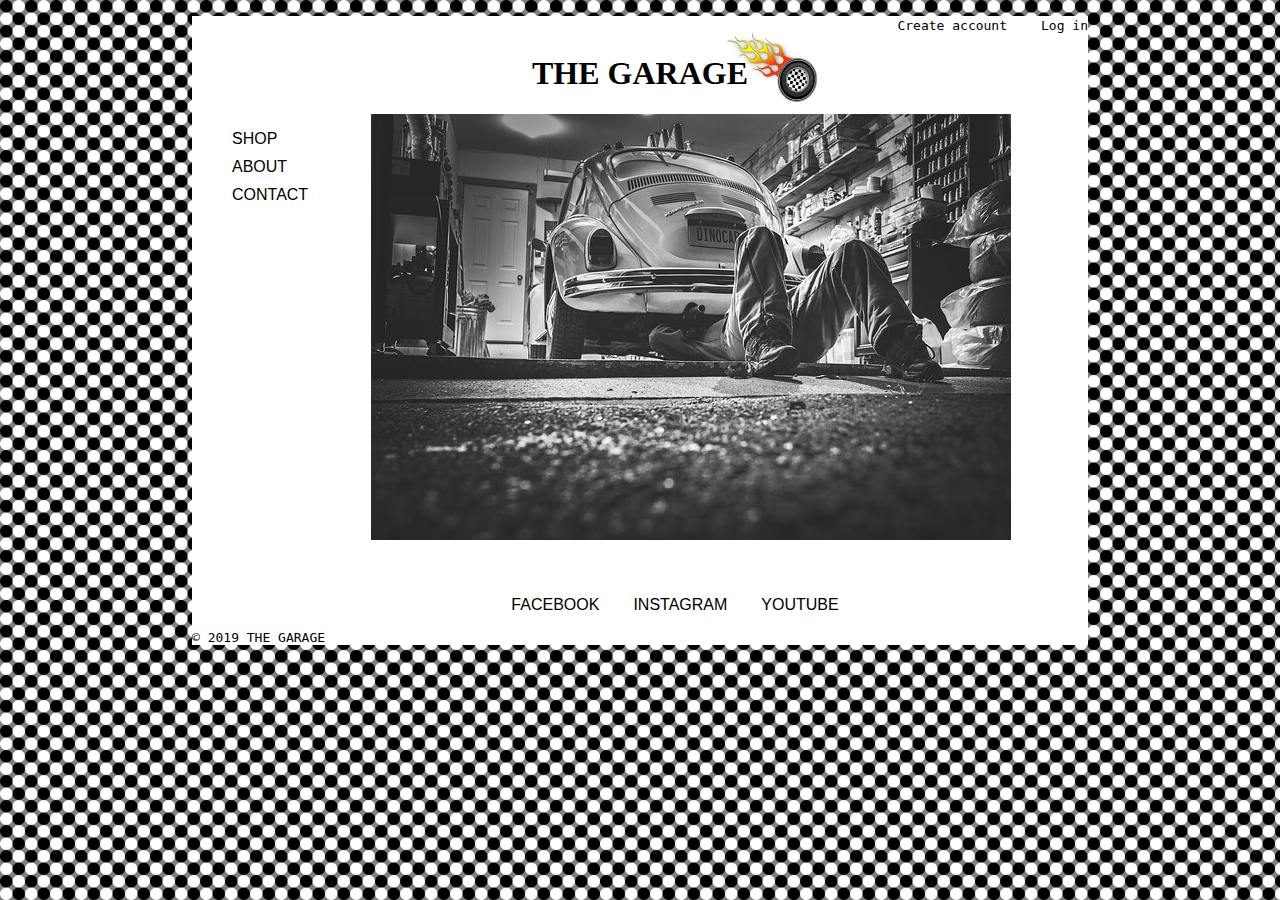
<file: index.html>
<!DOCTYPE html>
<html>
    <head>
        <meta charset="utf-8">
        <meta name="viewport" content="width=device-width">
        <title>The Garage</title>
        <link rel="stylesheet" href="css/style.css">
 
    </head>
    <body>
        <header>
            <div>
                <ul>
                    <li><a href="create-account.html">Create account</a></li>
                    <li><a href="login.html">Log in</a></li>
                </ul>
            </div>
            <div>
                <a href="index.html"><h1>THE GARAGE</h1></a>
                <a href="index.html"><img src="images/logo.svg"></a>
            </div>
        </header>
        <main>
            <aside>
                <nav>
                    <ul>
                        <li><a href="shop.html">SHOP</a></li>
                        <li><a href="about.html">ABOUT</a></li>
                        <li><a href="contact.html">CONTACT</a></li>
                    </ul>
                </nav>    
            </aside>
            <article>
                <img src="images/garage-home-image.jpg">
            </article>
        </main>
        <footer>
            <br>
            <br>
            <div>
                <div class="social">
                    <ul>
                        <li><a href="https://www.facebook.com/" target="_blank">FACEBOOK</a></li>
                        <li><a href="https://www.instagram.com/" target="_blank">INSTAGRAM</a></li>
                        <li><a href="https://www.youtube.com" target="_blank">YOUTUBE</a></li>
                    </ul>
                </div>
                <div id="copyright">© 2019 THE GARAGE</div>
            </div>
        </footer>
    </body>
</html>
</file>
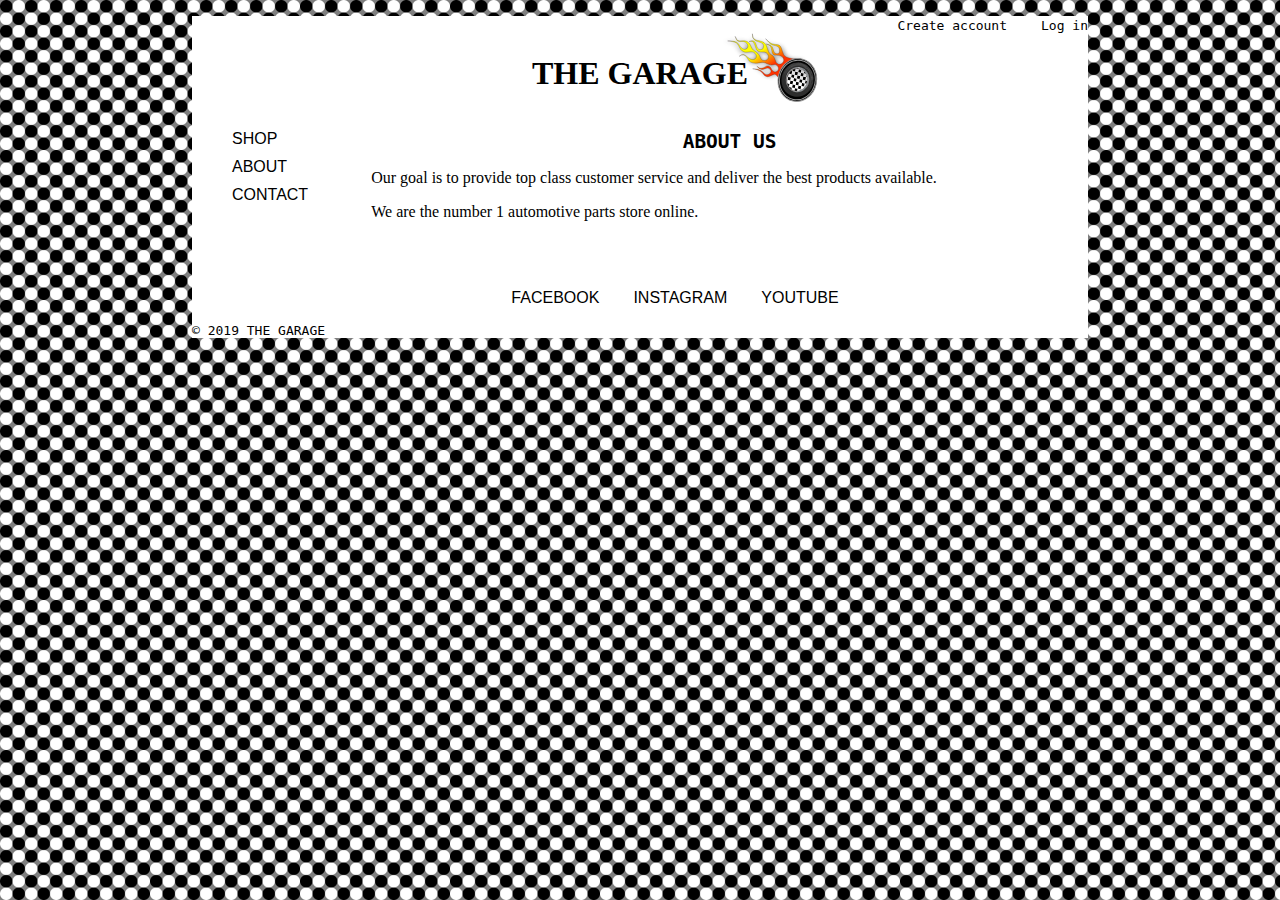
<file: about.html>
<!DOCTYPE html>
<html>
    <head>
        <meta charset="utf-8">
        <meta name="viewport" content="width=device-width">
        <title>The Garage</title>
        <link rel="stylesheet" href="css/style.css">
 
    </head>
    <body>
        <header>
            <div>
                <ul>
                    <li><a href="create-account.html">Create account</a></li>
                    <li><a href="login.html">Log in</a></li>
                </ul>
            </div>
            <div>
                <a href="index.html"><h1>THE GARAGE</h1></a>
                <a href="index.html"><img src="images/logo.svg"></a>
            </div>
        </header>
        <main>
            <aside>
                <nav>
                    <ul>
                        <li><a href="shop.html">SHOP</a></li>
                        <li><a href="about.html">ABOUT</a></li>
                        <li><a href="contact.html">CONTACT</a></li>
                    </ul>
                </nav>    
            </aside>
            <article>
                <h2>ABOUT US</h2>
                <p>Our goal is to provide top class customer service and deliver the best products available.</p>
                <p>We are the number 1 automotive parts store online.</p>
            </article>
        </main>
        <footer>
            <br>
            <br>
            <div>
                <div class="social">
                    <ul>
                        <li><a href="https://www.facebook.com/" target="_blank">FACEBOOK</a></li>
                        <li><a href="https://www.instagram.com/" target="_blank">INSTAGRAM</a></li>
                        <li><a href="https://www.youtube.com" target="_blank">YOUTUBE</a></li>
                    </ul>
                </div>
                <div id="copyright">© 2019 THE GARAGE</div>
            </div>
        </footer>
    </body>
</html>
</file>
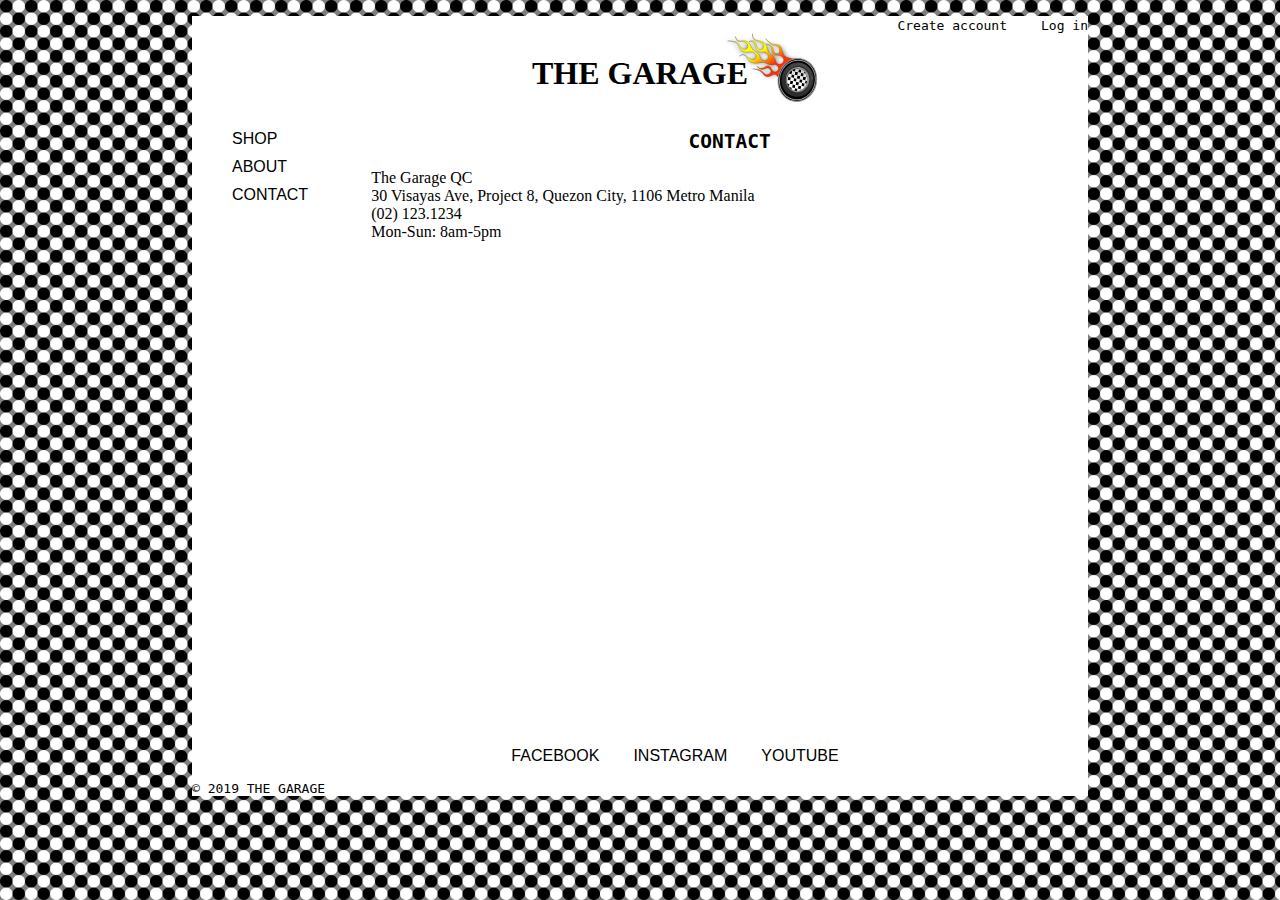
<file: contact.html>
<!DOCTYPE html>
<html>
    <head>
        <meta charset="utf-8">
        <meta name="viewport" content="width=device-width">
        <title>The Garage</title>
        <link rel="stylesheet" href="css/style.css">
 
    </head>
    <body>
        <header>
            <div>
                <ul>
                    <li><a href="create-account.html">Create account</a></li>
                    <li><a href="login.html">Log in</a></li>
                </ul>
            </div>
            <div>
                <a href="index.html"><h1>THE GARAGE</h1></a>
                <a href="index.html"><img src="images/logo.svg"></a>
            </div>
        </header>
        <main>
            <aside>
                <nav>
                    <ul>
                        <li><a href="shop.html">SHOP</a></li>
                        <li><a href="about.html">ABOUT</a></li>
                        <li><a href="contact.html">CONTACT</a></li>
                    </ul>
                </nav>    
            </aside>
            <article>
                <h2>CONTACT</h2>
                <div>The Garage QC</div>
                <div>30 Visayas Ave, Project 8, Quezon City, 1106 Metro Manila</div>
                <div>(02) 123.1234</div>
                <div>Mon-Sun: 8am-5pm</div>
                <iframe src="https://www.google.com/maps/embed?pb=!1m18!1m12!1m3!1d3859.735011290927!2d121.04095934981888!3d14.670973979232542!2m3!1f0!2f0!3f0!3m2!1i1024!2i768!4f13.1!3m3!1m2!1s0x3397b724e4104323%3A0xc69071ee9e80d96b!2sRed%20Panda!5e0!3m2!1sen!2sph!4v1567450874833!5m2!1sen!2sph" width="600" height="450" frameborder="0" style="border:0;" allowfullscreen=""></iframe>
            </article>
        </main>
        <footer>
            <br>
            <br>
            <div>
                <div class="social">
                    <ul>
                        <li><a href="https://www.facebook.com/" target="_blank">FACEBOOK</a></li>
                        <li><a href="https://www.instagram.com/" target="_blank">INSTAGRAM</a></li>
                        <li><a href="https://www.youtube.com" target="_blank">YOUTUBE</a></li>
                    </ul>
                </div>
                <div id="copyright">© 2019 THE GARAGE</div>
            </div>
        </footer>
    </body>
</html>
</file>
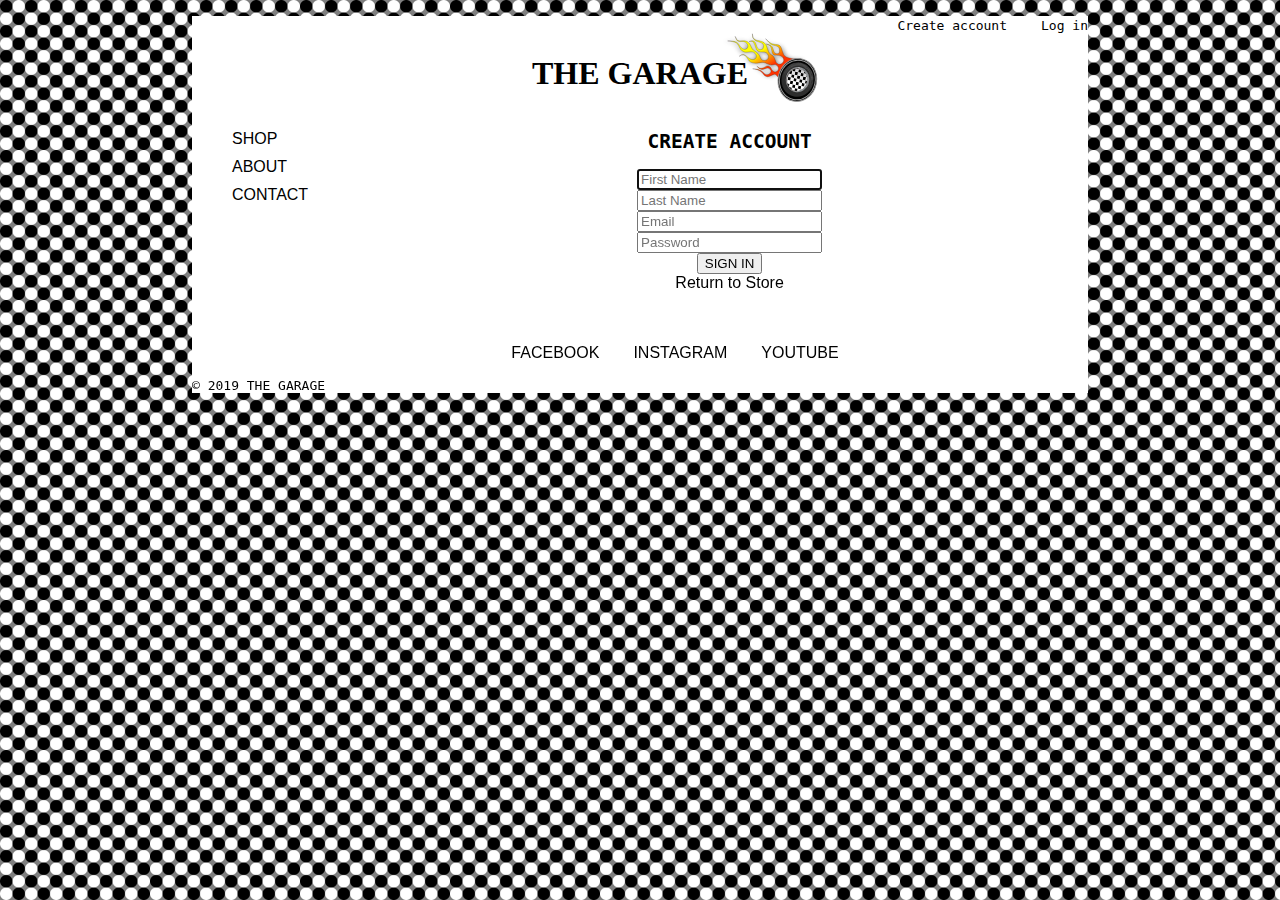
<file: create-account.html>
<!DOCTYPE html>
<html>
    <head>
        <meta charset="utf-8">
        <meta name="viewport" content="width=device-width">
        <title>Account</title>
        <link rel="stylesheet" href="css/style.css">
 
    </head>
    <body>
        <header>
            <div>
                <ul>
                    <li><a href="create-account.html">Create account</a></li>
                    <li><a href="login.html">Log in</a></li>
                </ul>
            </div>
            <div>
                <a href="index.html"><h1>THE GARAGE</h1></a>
                <a href="index.html"><img src="images/logo.svg"></a>
            </div>
        </header>
        <main>
            <aside>
                <nav>
                    <ul>
                        <li><a href="shop.html">SHOP</a></li>
                        <li><a href="about.html">ABOUT</a></li>
                        <li><a href="contact.html">CONTACT</a></li>
                    </ul>
                </nav>    
            </aside>
            <article>
                <form>
                    <div>
                        <h2>CREATE ACCOUNT</h2>
                    </div>
                    <div>
                        <input type="text" placeholder="First Name" required autofocus>
                    </div>
                    <div>
                        <input type="text" placeholder="Last Name" required>
                    </div>
                    <div>
                        <input type="email" placeholder="Email" required>
                    </div>
                    <div>
                        <input type="password" placeholder="Password" required>
                    </div>
                    <div>
                        <input type="submit" value="SIGN IN">
                    </div>
                    <div><a class="extra" href="#">Return to Store</a></div>
                </form>
            </article>
        </main>
        <footer>
            <br>
            <br>
            <div>
                <div class="social">
                    <ul>
                        <li><a href="https://www.facebook.com/" target="_blank">FACEBOOK</a></li>
                        <li><a href="https://www.instagram.com/" target="_blank">INSTAGRAM</a></li>
                        <li><a href="https://www.youtube.com" target="_blank">YOUTUBE</a></li>
                    </ul>
                </div>
                <div id="copyright">© 2019 THE GARAGE</div>
            </div>
        </footer>
    </body>
</html>
</file>
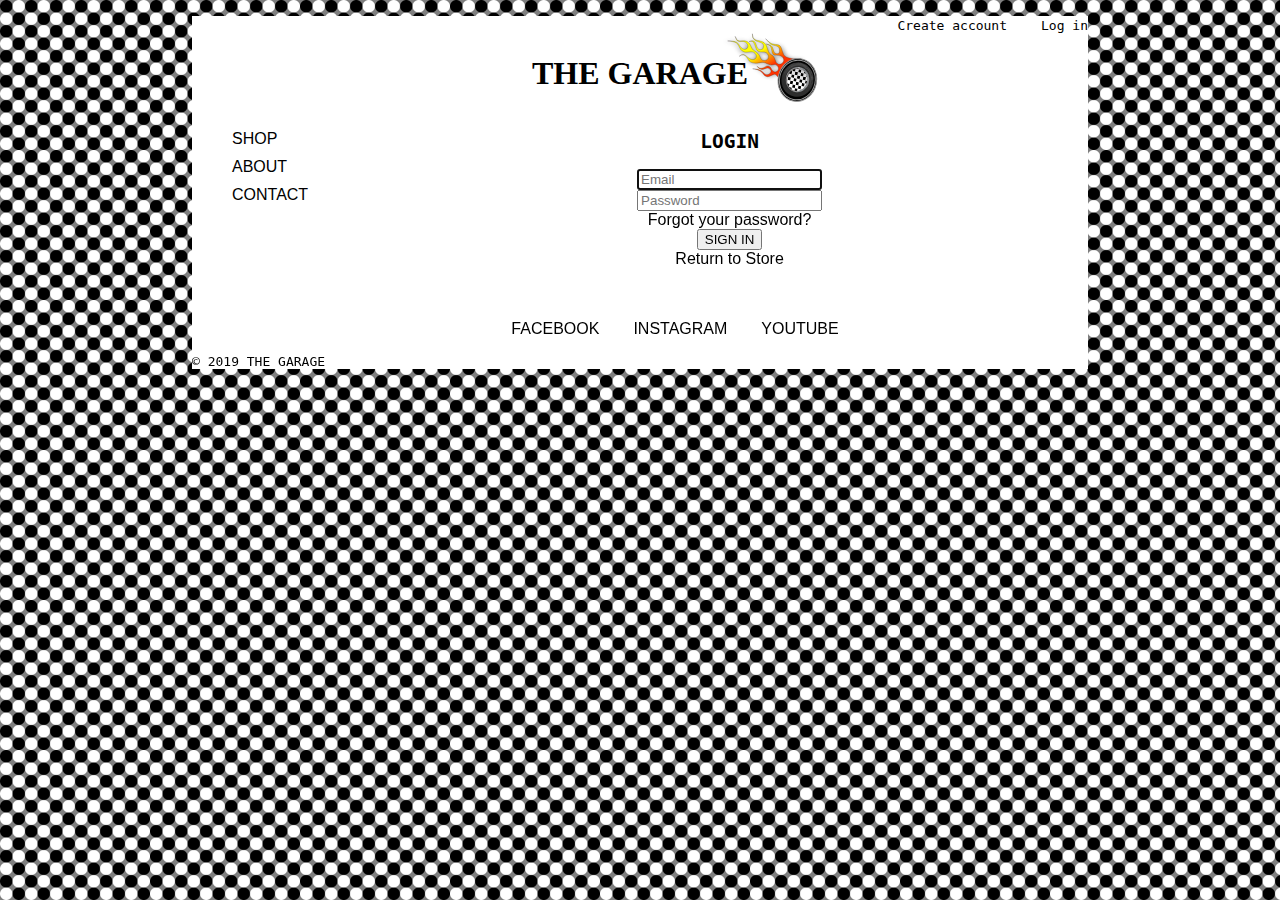
<file: login.html>
<!DOCTYPE html>
<html>
    <head>
        <meta charset="utf-8">
        <meta name="viewport" content="width=device-width">
        <title>Account</title>
        <link rel="stylesheet" href="css/style.css">
 
    </head>
    <body>
        <header>
            <div>
                <ul>
                    <li><a href="create-account.html">Create account</a></li>
                    <li><a href="login.html">Log in</a></li>
                </ul>
            </div>
            <div>
                <a href="index.html"><h1>THE GARAGE</h1></a>
                <a href="index.html"><img src="images/logo.svg"></a>
            </div>
        </header>
        <main>
            <aside>
                <nav>
                    <ul>
                        <li><a href="shop.html">SHOP</a></li>
                        <li><a href="about.html">ABOUT</a></li>
                        <li><a href="contact.html">CONTACT</a></li>
                    </ul>
                </nav>    
            </aside>
            <article>
                <form>
                    <div>
                        <h2>LOGIN</h2>
                    </div>
                    <div>
                        <input type="email" placeholder="Email" required autofocus>
                    </div>
                    <div>
                        <input type="password" placeholder="Password" required>
                    </div>
                    <div><a class="extra" href="#">Forgot your password?</a></div>
                    <div>
                        <input type="submit" value="SIGN IN">
                    </div>
                    <div><a class="extra" href="#">Return to Store</a></div>
                </form>
            </article>
        </main>
        <footer>
            <br>
            <br>
            <div>
                <div class="social">
                    <ul>
                        <li><a href="https://www.facebook.com/" target="_blank">FACEBOOK</a></li>
                        <li><a href="https://www.instagram.com/" target="_blank">INSTAGRAM</a></li>
                        <li><a href="https://www.youtube.com" target="_blank">YOUTUBE</a></li>
                    </ul>
                </div>
                <div id="copyright">© 2019 THE GARAGE</div>
            </div>
        </footer>
    </body>
</html>
</file>
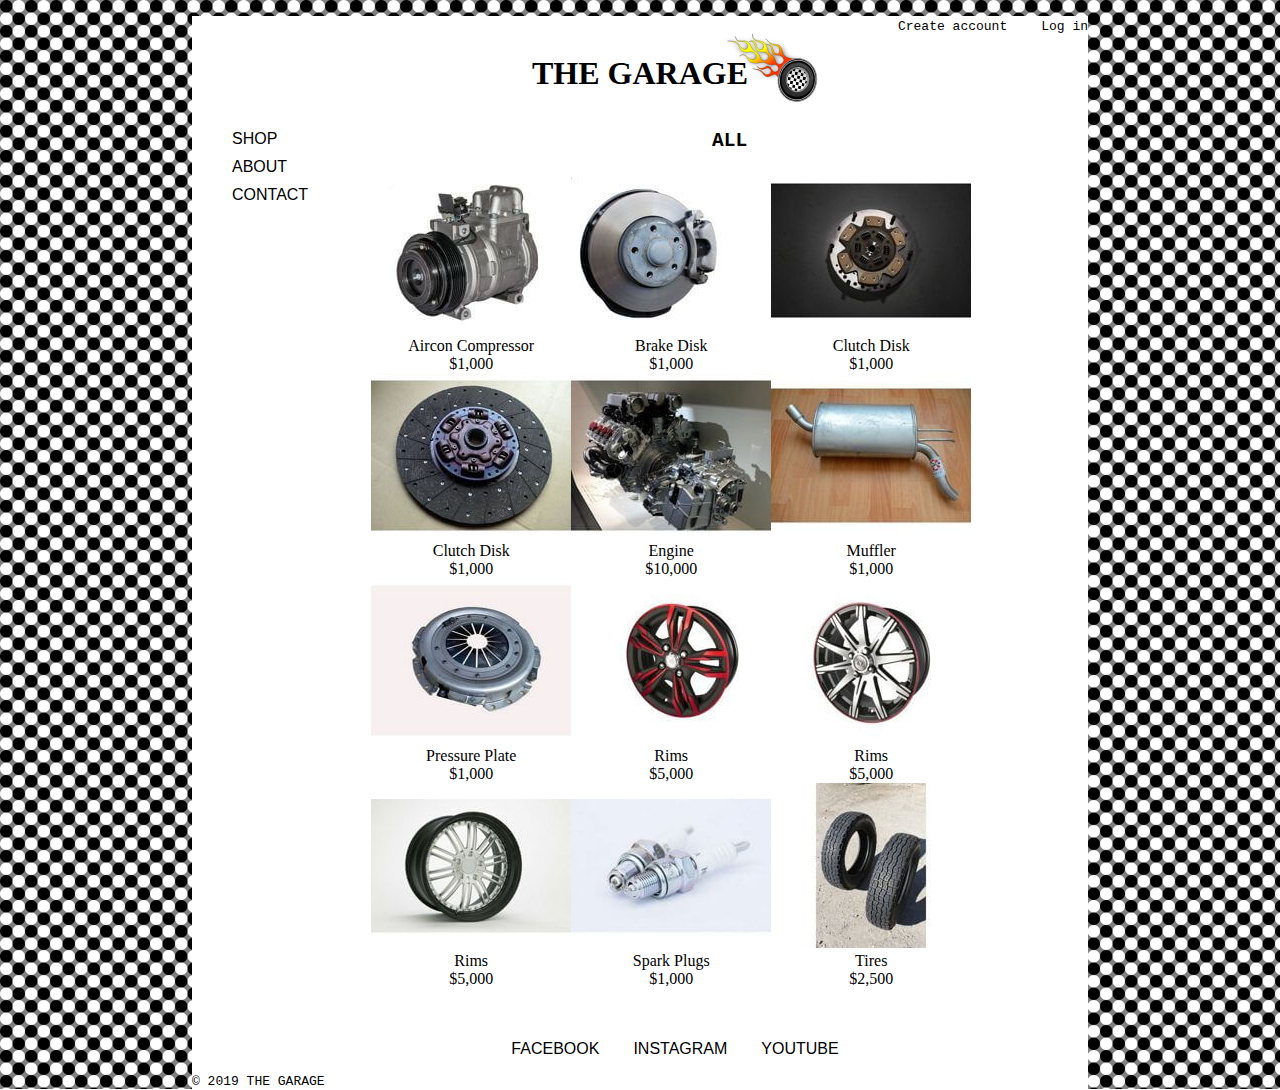
<file: shop.html>
<!DOCTYPE html>
<html>
    <head>
        <meta charset="utf-8">
        <meta name="viewport" content="width=device-width">
        <title>The Garage</title>
        <link rel="stylesheet" href="css/style.css">
 
    </head>
    <body>
        <header>
            <div>
                <ul>
                    <li><a href="create-account.html">Create account</a></li>
                    <li><a href="login.html">Log in</a></li>
                </ul>
            </div>
            <div>
                <a href="index.html"><h1>THE GARAGE</h1></a>
                <a href="index.html"><img src="images/logo.svg"></a>
            </div>
        </header>
        <main>
            <aside>
                <nav>
                    <ul>
                        <li><a href="shop.html">SHOP</a></li>
                        <li><a href="about.html">ABOUT</a></li>
                        <li><a href="contact.html">CONTACT</a></li>
                    </ul>
                </nav>    
            </aside>
            <article>
                <h2>ALL</h2>
                <div class="all">
                    <div>
                        <a href="#">
                            <div>
                                <img src="images/ac-com200.jpg">
                            </div>
                            <div>
                                Aircon Compressor
                            </div>
                            <div>
                                $1,000
                            </div>
                        </a>
                    </div>
                    <div>
                        <a href="#">
                            <div>
                                <img src="images/brake-disk200.jpg">
                            </div>
                            <div>
                                Brake Disk
                            </div>
                            <div>
                                $1,000
                            </div>
                        </a>
                    </div>
                    <div>
                        <a href="#">
                            <div>
                                <img src="images/clutch-disk1200.jpg">
                            </div>
                            <div>
                                Clutch Disk
                            </div>
                            <div>
                                $1,000
                            </div>
                        </a>
                    </div>
                    <div>
                        <a href="#">
                            <div>
                                <img src="images/clutch-disk2200.jpg">
                            </div>
                            <div>
                                Clutch Disk
                            </div>
                            <div>
                                $1,000
                            </div>
                        </a>
                    </div>
                    <div>
                        <a href="#">
                            <div>
                                <img src="images/engine200.jpg">
                            </div>
                            <div>
                                Engine
                            </div>
                            <div>
                                $10,000
                            </div>
                        </a>
                    </div>
                    <div>
                        <a href="#">
                            <div>
                                <img src="images/muffler200.jpg">
                            </div>
                            <div>
                                Muffler
                            </div>
                            <div>
                                $1,000
                            </div>
                        </a>
                    </div>
                    <div>
                        <a href="#">
                            <div>
                                <img src="images/pressure-plate200.jpg">
                            </div>
                            <div>
                                Pressure Plate
                            </div>
                            <div>
                                $1,000
                            </div>
                        </a>
                    </div>
                    <div>
                        <a href="#">
                            <div>
                                <img src="images/rim1200.jpg">
                            </div>
                            <div>
                                Rims
                            </div>
                            <div>
                                $5,000
                            </div>
                        </a>
                    </div>
                    <div>
                        <a href="#">
                            <div>
                                <img src="images/rim2200.jpg">
                            </div>
                            <div>
                                Rims
                            </div>
                            <div>
                                $5,000
                            </div>
                        </a>
                    </div>
                    <div>
                        <a href="#">
                            <div>
                                <img src="images/rim3200.jpg">
                            </div>
                            <div>
                                Rims
                            </div>
                            <div>
                                $5,000
                            </div>
                        </a>
                    </div>
                    <div>
                        <a href="#">
                            <div>
                                <img src="images/spark-plug200.jpg">
                            </div>
                            <div>
                                Spark Plugs
                            </div>
                            <div>
                                $1,000
                            </div>
                        </a>
                    </div>
                    <div>
                        <a href="#">
                            <div>
                                <img src="images/tires200.jpg">
                            </div>
                            <div>
                                Tires
                            </div>
                            <div>
                                $2,500
                            </div>
                        </a>
                    </div>
                </div>
            </article>
        </main>
        <footer>
            <br>
            <br>
            <div>
                <div class="social">
                    <ul>
                        <li><a href="https://www.facebook.com/" target="_blank">FACEBOOK</a></li>
                        <li><a href="https://www.instagram.com/" target="_blank">INSTAGRAM</a></li>
                        <li><a href="https://www.youtube.com" target="_blank">YOUTUBE</a></li>
                    </ul>
                </div>
                <div id="copyright">© 2019 THE GARAGE</div>
            </div>
        </footer>
    </body>
</html>
</file>
<file: css/style.css>
html
{
    background: url(bw.png);
}

body
{
    background: white;
    width: 70%;
    min-width: 800px;
    margin: 0 auto;
}


header div ul
{
    text-align: right;
    list-style-type: none;
}

header div li
{
    font-size: 13px;
    display: inline;
    padding-left: 30px;
    font-family: monospace;
}
header div a
{
    text-decoration: none;
    color: black;
}

header img
{
    width: 200px;
    position: absolute;
    right: 400px;
    top: 15px;
}

h1
{
    text-align: center;
    font-family: fantasy;
}

h2
{
    text-align: center;
    font-family: monospace
}
main
{
    display: flex;
}

aside
{
    flex: 1;
}

aside nav ul
{
    list-style-type: none;
}

aside nav li
{
    padding-bottom: 10px;
    font-family: sans-serif;
}

aside nav a
{
    text-decoration: none;
    color: black;
}

aside nav a:hover
{
    color: red;
}

article
{
    flex: 4;
}

.social
{
    text-align: center;
}
.social ul
{
    list-style-type: none;
}
.social li
{
    display: inline;
    padding-left: 30px;
    font-family: sans-serif;
}
.social a
{
    text-decoration: none;
    color: black;
}

.social a:hover
{
    color: red;
}

#copyright
{
    font-size: 13px;
    font-family: monospace;
}
form
{
    text-align: center;
}
.extra
{
    text-decoration: none;
    color: black;
    font-family: sans-serif;
}
.extra:hover
{
    color:text-decoration: 
}
.all
{
    position: relative;
    display: block;
    text-align: center;
}
.all a
{
    float: left;
    text-decoration: none;
    color: black;
}
.all a:hover
{
    color:red;
}
</file>
